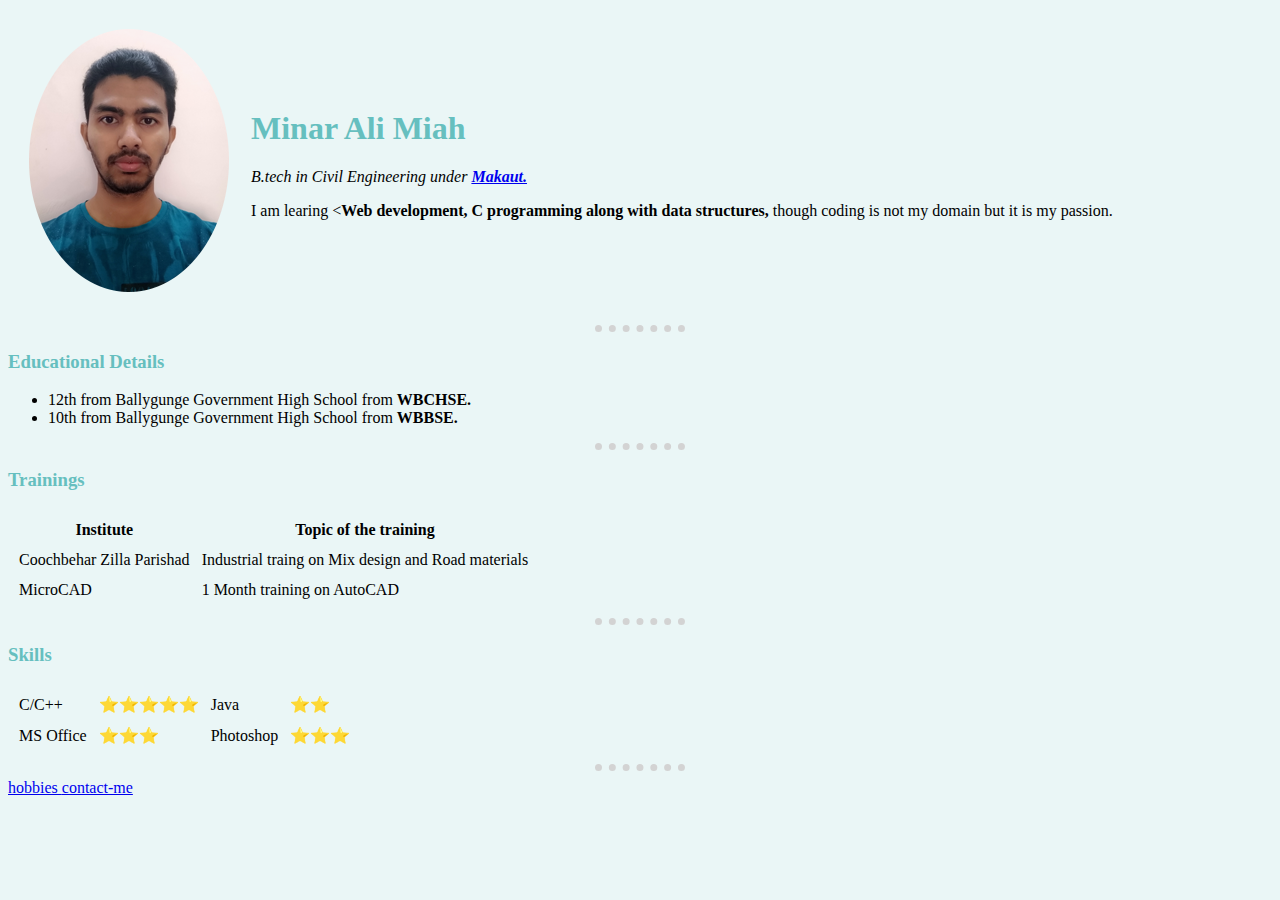
<file: index.html>
<!DOCTYPE html>
<html lang="en" dir="ltr">

<head>
  <meta charset="utf-8">
  <title>Minar's Personal Website</title>
  <link rel="stylesheet" href="css/styles.css">
</head>

<body>
  <table cellspacing="20">
    <tr>
      <td><img src="images/Minar.png" alt="Minar's profile picture"></td>
      <td>
        <h1>Minar Ali Miah</h1>
        <p><em>B.tech in Civil Engineering under <strong><a href="http://makautexam.net/">Makaut.</a></strong></em></p>
        <p>I am learing <<strong>Web development, C programming along with data structures,</strong> though coding is not my domain but it is my passion.</p>
      </td>
    </tr>
  </table>
  <hr>
  <h3>Educational Details</h3>
  <ul>
    <li>12th from Ballygunge Government High School from <strong>WBCHSE.</strong></li>
    <li>10th from Ballygunge Government High School from <strong>WBBSE.</strong></li>
  </ul>
  <hr>
  <h3>Trainings</h3>
  <table cellspacing="10">
    <thead>
      <tr>
        <th>Institute</th>
        <th>Topic of the training</th>
      </tr>
    </thead>
    <tbody>
      <tr>
        <td>Coochbehar Zilla Parishad</td>
        <td>Industrial traing on Mix design and Road materials</td>
      </tr>
      <tr>
        <td>MicroCAD</td>
        <td>1 Month training on AutoCAD</td>
      </tr>
    </tbody>
    <tfoot>

    </tfoot>
  </table>
  <hr>
  <h3>Skills</h3>
  <table cellspacing="10">
    <tr>
      <td>C/C++</td>
      <td>⭐⭐⭐⭐⭐</td>
      <td>Java</td>
      <td>⭐⭐</td>
    </tr>
    <tr>
      <td>MS Office</td>
      <td>⭐⭐⭐</td>
      <td>Photoshop</td>
      <td>⭐⭐⭐</td>
    </tr>
  </table>
  <hr>

  <a href="hobbies.html"> hobbies </a>
  <a href="contact-me.html"> contact-me </a>
</body>

</html>
</file>
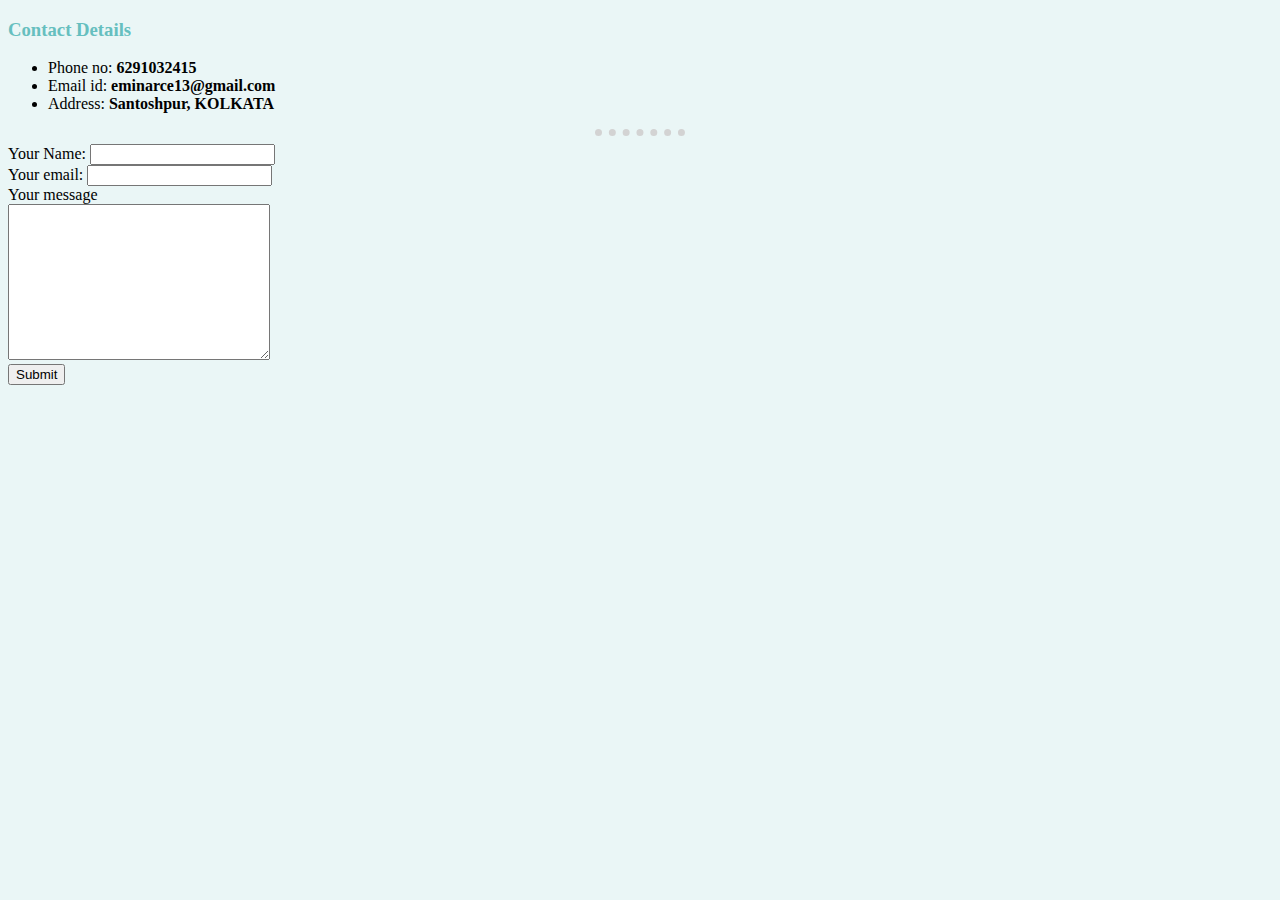
<file: contact-me.html>
<!DOCTYPE html>
<html lang="en" dir="ltr">

<head>
  <meta charset="utf-8">
  <title>contact-me</title>
  <link rel="stylesheet" href="css/styles.css">
</head>

<body>
  <h3>Contact Details</h3>
  <ul>
    <li>Phone no:<strong> 6291032415</strong></li>
    <li>Email id:<strong> eminarce13@gmail.com</strong></li>
    <li>Address:<strong> Santoshpur, KOLKATA</strong></li>
  </ul>
  <hr>
  <form class="" action="mailto:eminarce13@gmail.com" method="post" enctype="text/plain">
    <label for="">Your Name:</label>
    <input type="text" name="Name" value="">
    <br>
    <label for="">Your email:</label>
    <input type="email" name="Email" value="">
    <br>
    <label for="">Your message</label>
    <br>
    <textarea name="Your message" rows="10" cols="30"></textarea>
    <br>
    <input type="submit" name="">


  </form>
</body>

</html>
</file>
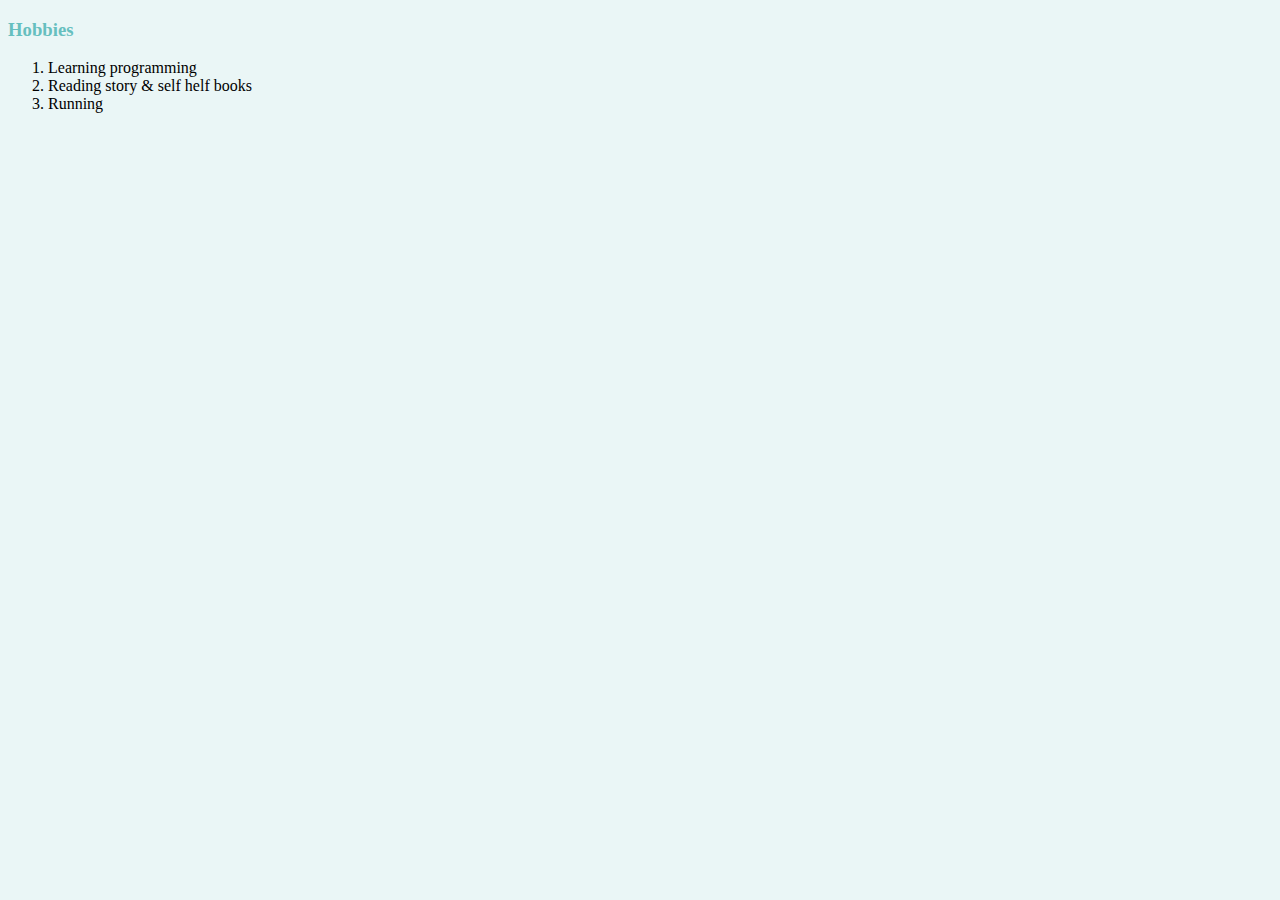
<file: hobbies.html>
<!DOCTYPE html>
<html lang="en" dir="ltr">
  <head>
    <meta charset="utf-8">
    <title>hobbies</title>
    <link rel="stylesheet" href="css/styles.css">
  </head>
  <body>
    <h3>Hobbies</h3>
    <ol>
      <li>Learning programming</li>
      <li>Reading story & self helf books</li>
      <li>Running</li>
    </ol>
  </body>
</html>
</file>
<file: css/styles.css>
body {
     background-color: #EAF6F6;
  }
  /* hr {
    background-color: white;
    border-style: solid;
    height: 2px;
  }  */
hr {
    border-style: none; /* The border-style property may be specified using one, two, three, or four values.

When one value is specified, it applies the same style to all four sides.
When two values are specified, the first style applies to the top and bottom, the second to the left and right.
When three values are specified, the first style applies to the top, the second to the left and right, the third to the bottom.
When four values are specified, the styles apply to the top, right, bottom, and left in that order (clockwise).*/
    border-top-style: dotted;
    border-color: Lightgray;
    border-width: 7px;
    width: 90px;
  }
  /* img {
    height: 200px;
  } */
h1 {
  color: #66BFBF;
}
h2 {
  color: #66BFBF;
}
h3 {
  color: #66BFBF;
}
</file>
